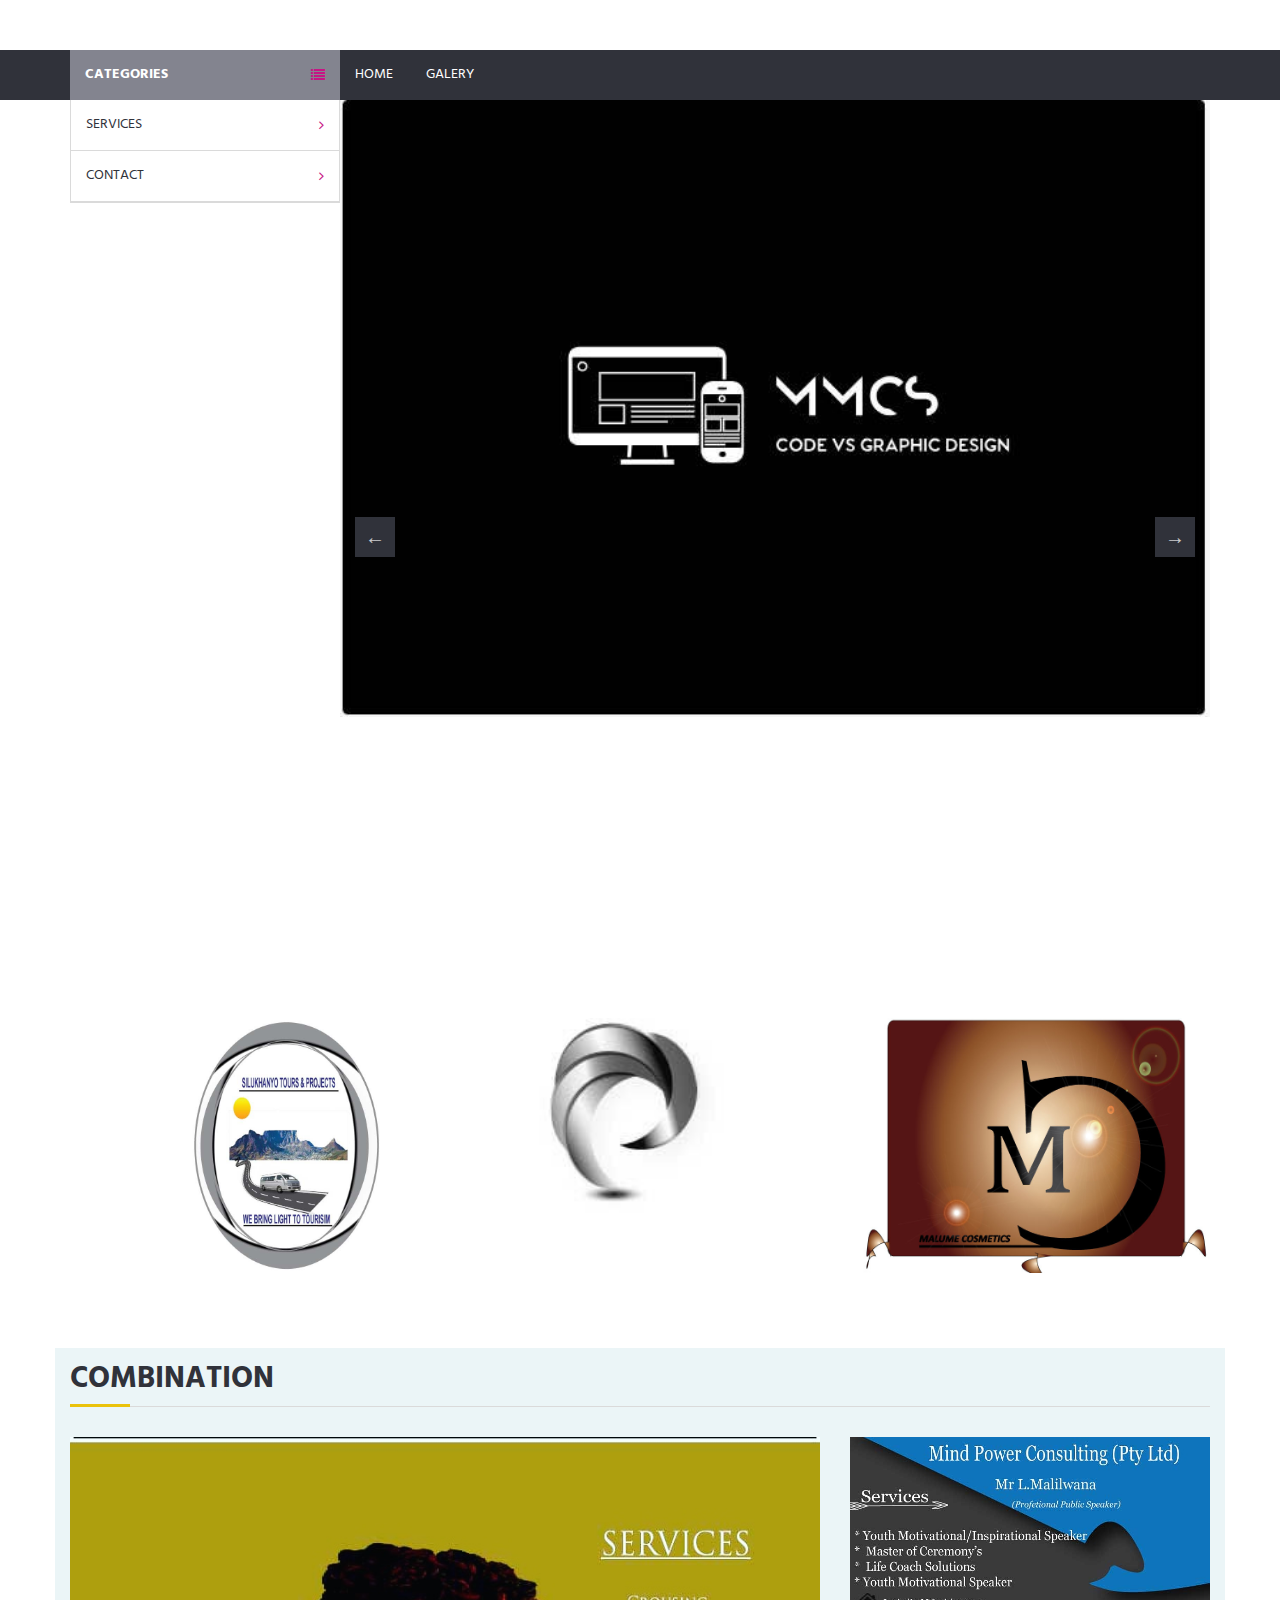
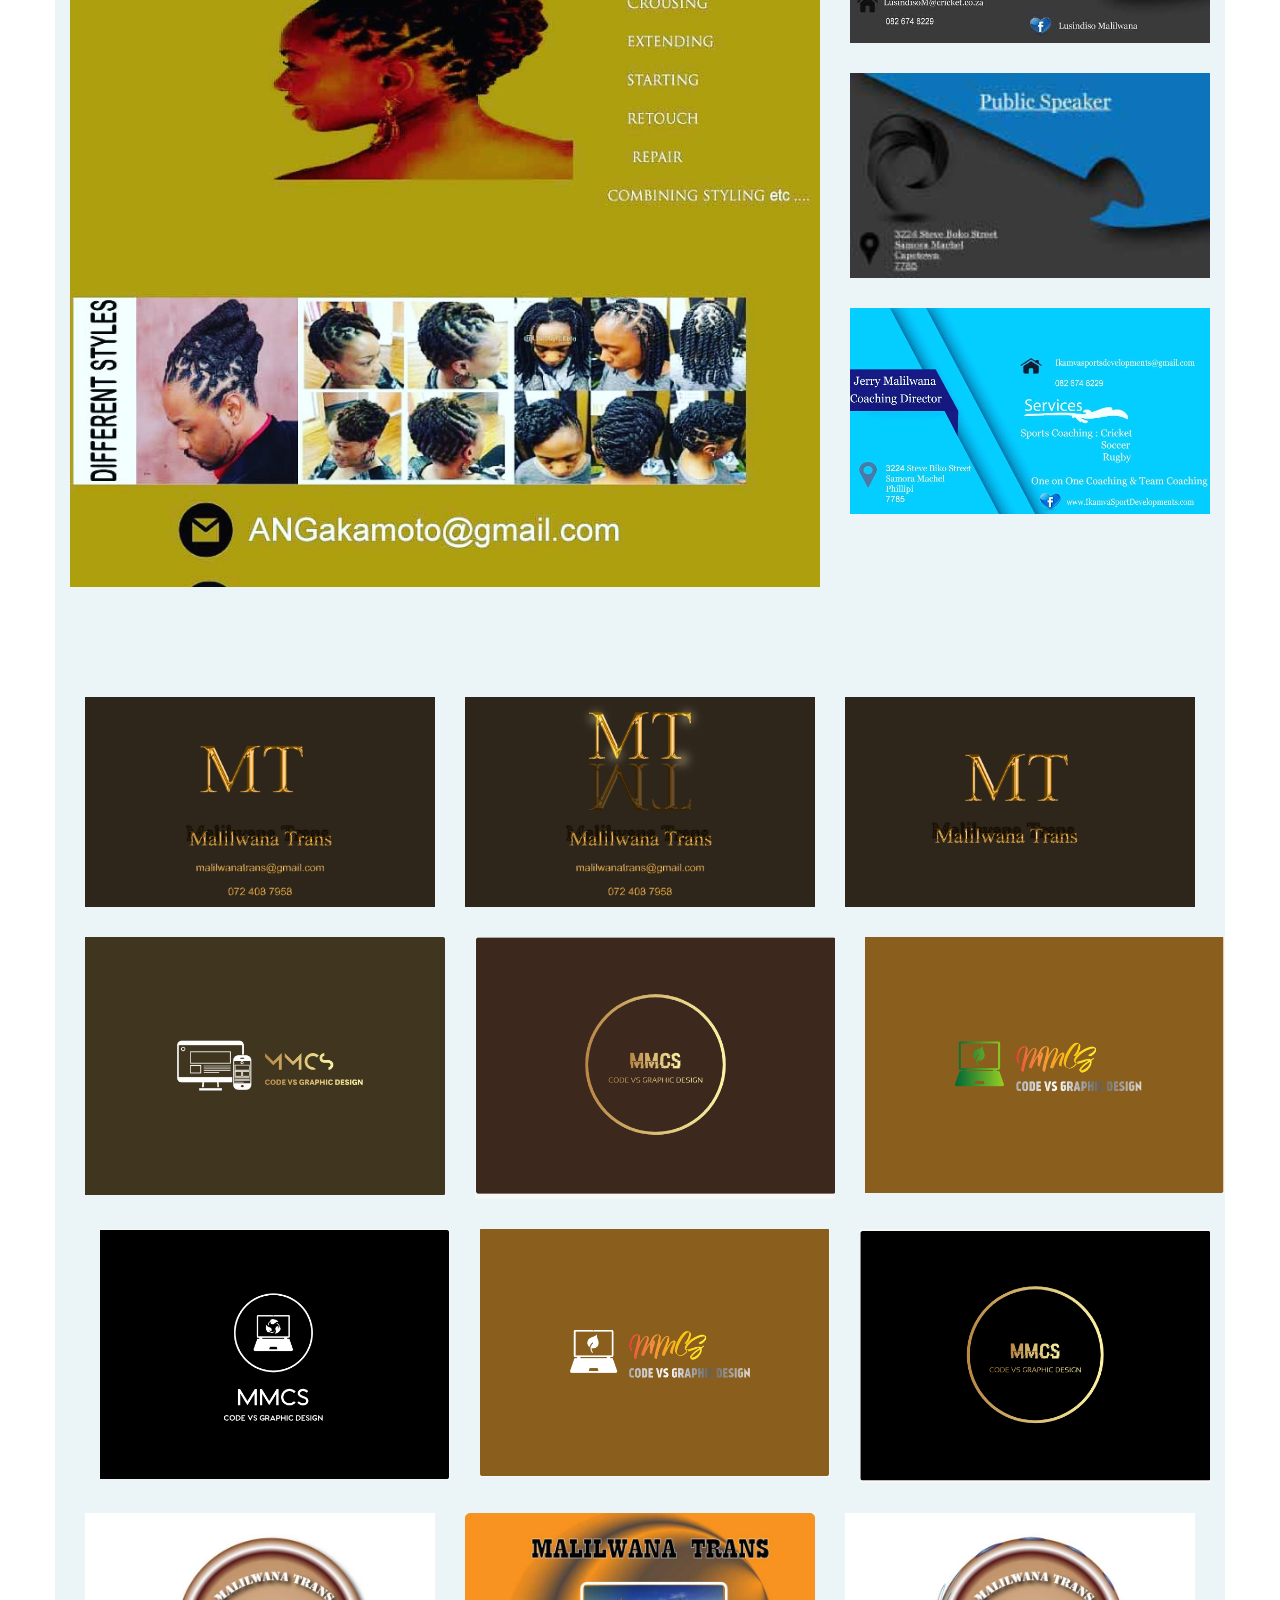
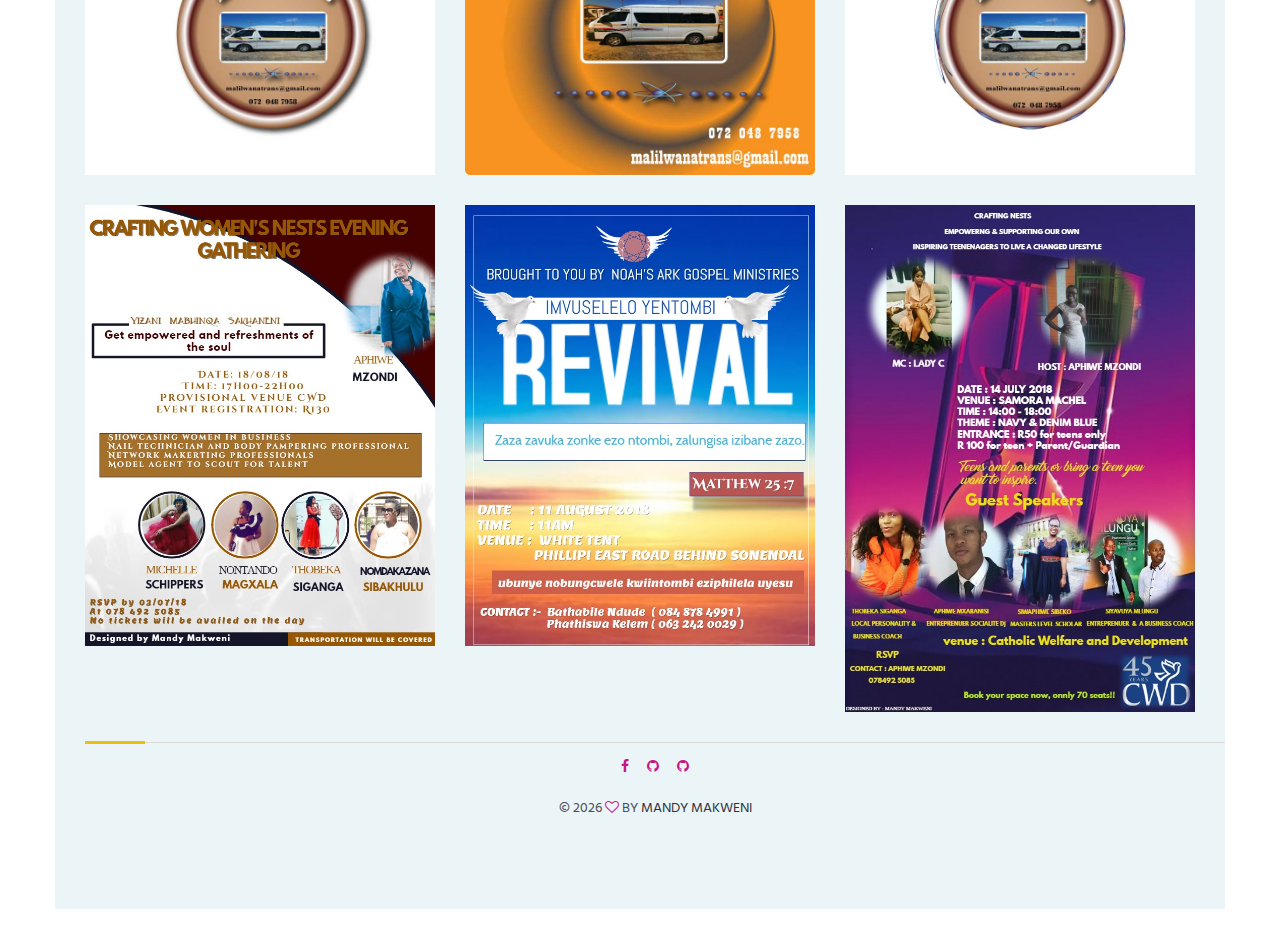
<file: index.html>
﻿<!DOCTYPE html>
<html lang="en">
    
<head>
    <meta charset="utf-8">
    <meta http-equiv="X-UA-Compatible" content="IE=edge">
    <meta name="viewport" content="width=device-width, initial-scale=1">
    <title>MMCS</title>

    <!-- Google font -->
    <link href="https://fonts.googleapis.com/css?family=Hind:400,700" rel="stylesheet">

    <!-- Bootstrap -->
    <link type="text/css" rel="stylesheet" href="css/bootstrap.min.css" />
    <!-- Slick -->
    <!-- <link type="text/css" rel="stylesheet" href="css/slick.css" /> -->
    <link type="text/css" rel="stylesheet" href="css/slick-theme.css" />

    <!-- nouislider -->
    <link type="text/css" rel="stylesheet" href="css/nouislider.min.css" />

    <!-- Font Awesome Icon -->
    <link rel="stylesheet" href="css/font-awesome.min.css">

    <!-- Custom stlylesheet -->
    <link type="text/css" rel="stylesheet" href="css/style.css" />

</head>

<body>
    <!-- header -->
    <div id="header">
        <div class="container">
            <div class="pull-left">
                <!-- Logo -->
                <div class="header-logo">
                    <a class="logo" href="#">
                        <!-- <img src="./img/logo.png" alt=""> -->
                    </a>
                </div>
                <!-- /Logo -->
                <!-- Mobile nav toggle-->
                <li class="nav-toggle">
                    <button class="nav-toggle-btn main-btn icon-btn">
                        <i class="fa fa-bars"></i>
                    </button>
                </li>
                <!-- / Mobile nav toggle -->
                </ul>
            </div>
        </div>
        <!-- header -->
    </div>
    <!-- container -->
    </header>
    <!-- /HEADER -->
    <!-- NAVIGATION -->
    <div id="navigation">
        <!-- container -->
        <div class="container">
            <div id="responsive-nav">
                <!-- category nav -->
                <div class="category-nav">
                    <span class="category-header">
                        CATEGORIES
                        <i class="fa fa-list"></i>
                    </span>
                    <ul class="category-list">
                        <li class="dropdown side-dropdown">
                            <a class="dropdown-toggle" data-toggle="dropdown" aria-expanded="true">
                                SERVICES
                                <i class="fa fa-angle-right"></i>
                            </a>
                            <div class="custom-menu">
                                <div class="row">
                                    <div class="col-md-4">
                                        <ul class="list-links">
                                            <li>
                                                <h3 class="list-links-title">Categories</h3>
                                            </li>
                                            <li>
                                                <a href="#">Websites</a>
                                            </li>
                                            <li>
                                                <a href="#">Logo Design</a>
                                            </li>
                                            <li>
                                                <a href="#">Business Cards</a>
                                            </li>
                                            <li>
                                                <a href="#">Posters</a>
                                            </li>
                                            <li>
                                                <a href="#">Flyer</a>
                                            </li>
                                            <li>
                                                <a href="#">Brouchers</a>
                                            </li>
                                            <li>
                                                <a href="#">Phone Password Recovery</a>
                                            </li>
                                            <li>
                                                <a href="#">Laptop Password Recovery</a>
                                            </li>
                                            <li>
                                                <a href="#">Sofware (Graphic Design Package)</a>
                                            </li>
                                            <li>
                                                <a href="#">Windows Software(7 & 8)</a>
                                            </li>
                                        </ul>
                                        <hr class="hidden-md hidden-lg">
                                    </div>
                                    <div class="col-md-4">
                                        <ul class="list-links">
                                            <li>
                                                <h3 class="list-links-title">Cost Price</h3>
                                            </li>
                                            <li>
                                                <a href="#"> R 210.00</a>
                                            </li>
                                            <li>
                                                <a href="#"> R 250.00</a>
                                            </li>
                                            <li>
                                                <a href="#"> R 80.00</a>
                                            </li>
                                            <li>
                                                <a href="#"> R 50.00</a>
                                            </li>
                                            <li>
                                                <a href="#"> R 50.00</a>
                                            </li>
                                            <li>
                                                <a href="#"> R 50.00</a>
                                            </li>
                                            <li>
                                                <a href="#"> R 150.00</a>
                                            </li>
                                            <li>
                                                <a href="#"> R 200.00</a>
                                            </li>
                                            <li>
                                                <a href="#"> R 150.00</a>
                                            </li>
                                            <li>
                                                <a href="#"> R 100.00</a>
                                            </li>
                                        </ul>
                                        <hr class="hidden-md hidden-lg">
                                    </div>
                                    <div class="col-md-4">
                                        <ul class="list-links">
                                            <li>
                                                <h3 class="list-links-title">Electronic bank details</h3>
                                            </li>
                                            <li>
                                                <a href="#">Acc name: Capitec</a>
                                            </li>
                                            <li>
                                                <a href="#">Acc N0: 1381158631</a>
                                            </li>
                                            <li>
                                                <a href="#">Branch code: 470010</a>
                                            </li>
                                        </ul>
                                    </div>
                                </div>
                                <br>
                                <br>

                                <div class="col-md-4">
                                    <ul class="list-links">
                                        <li>
                                            <h3 class="list-links-title">Address</h3>
                                        </li>
                                        <li>
                                            <a href="#">5283 Enoch Sontonga Street</a>
                                        </li>
                                        <li>
                                            <a href="#">Samora Machel</a>
                                        </li>
                                        <li>
                                            <a href="#">Phillipi</a>
                                        </li>
                                        <li>
                                            <a href="#">7785</a>
                                        </li>
                                    </ul>
                                    <div class="row hidden-sm hidden-xs">
                                        <div class="col-md-12">
                                        </div>
                                    </div>
                                </div>

                        </li>
                        <li class="dropdown side-dropdown">
                            <a class="dropdown-toggle" data-toggle="dropdown" aria-expanded="true">
                                CONTACT
                                <i class="fa fa-angle-right"></i>
                            </a>
                            <div class="custom-menu">
                                <div class="row">
                                    <div class="col-md-4">
                                        <ul class="list-links">
                                            <li>
                                                <h3 class="list-links-title">Email Address</h3>
                                            </li>

                                            <li>
                                                <a href="#"></a>mandy@puresurvey.co.za
                                                <br> (Emergency)
                                            </li>
                                            <br>
                                            <li>
                                                <a href="#"></a>mandymakweni1@gmail.com
                                                <br> (My Services)
                                            </li>
                                            <BR>
                                            <li>
                                                <a href="#"></a>0624324798
                                                <br> (WHATSAPP)
                                            </li>
                                        </ul>
                                        <hr>
                                        <ul class="list-links">
                                            <li>
                                                <h3 class="list-links-title">PROFILE</h3>
                                            </li>
                                            <li>
                                                <a href="https://mandymakweni.github.io/profile/">My Profile</a>
                                            </li>

                                        </ul>
                                        <hr>

                        <li class="dropdown side-dropdown">
                            <div class="custom-menu">
                                <div class="row">
                                    <div class="col-md-4">
                                        <ul class="list-links">
                                            <li>
                                                <hr>
                                                <ul class="list-links">
                                                    <li>
                                               <hr class="hidden-md hidden-lg">
                                               </div>

                                    <div class="col-md-4">
                                        <ul class="list-links">
                                        <li>
                                        <hr>
                                       <ul class="list-links">
                                      <li>
                                     <hr class="hidden-md hidden-lg">
                                    </div>

                                    <div class="col-md-4">
                                        <ul class="list-links">
                                        <li>
                                       <hr>
                                      <ul class="list-links">
                                         <li>
                                    </div>
                                </div>
                            </div>
                        </li>
                    </ul>
                </div>

                <!-- /category nav -->
                <!-- menu nav -->
                <div class="menu-nav">
                    <span class="menu-header">
                        Menu
                        <i class="fa fa-bars"></i>
                    </span>
                    <ul class="menu-list">
                        <li>
                         <a href="#">Home</a>
                        </li>
                        <li>
                            <a href="galery.html">Galery</a>
                        </li>

                        <div class="custom-menu">
                            <div class="row">
                                <div class="col-md-4">
                                    <ul class="list-links">
                                        <li>

                                            <hr class="hidden-md hidden-lg">
                                </div>
                                <div class="col-md-4">
                                    <ul class="list-links">
                                        <li>

                                            <hr class="hidden-md hidden-lg">
                                </div>
                                <div class="col-md-4">
                                    <ul class="list-links">
                                        <li>

                                </div>
                            </div>
                            <div class="row hidden-sm hidden-xs">
                                <div class="col-md-12">
                                    <hr>
                                    <a class="banner banner-1" href="#">
                                        <img src="./img/logo.jpg" alt="">
                                        <div class="banner-caption text-center">
                                            <h2 class="white-color">NEW COLLECTION</h2>
                                            <h3 class="white-color font-weak">HOT DEAL</h3>
                                        </div>
                                    </a>
                                </div>
                            </div>
                        </div>
                        </li>

                </div>
                <!-- menu nav -->
            </div>
        </div>
        <!-- /container -->
    </div>
    <!-- /NAVIGATION -->
                                                
    <!-- HOME -->
    <div id="home">
        <!-- container -->
        <div class="container">
            <!-- home wrap -->
            <div class="home-wrap">
                <!-- home slick -->
                <div id="home-slick">
                    <!-- banner -->
                    <div class="banner banner-1">
                        <img src="./img/mmcs.jpg" alt="">
                        <div class="banner-caption text-center">

                        </div>
                    </div>
                    <!-- /banner -->
                    <!-- banner -->
                    <div class="banner banner-1">
                        <img src="./img/4.jpg" alt="">
                        <div class="banner-caption">

                        </div>
                    </div>
                    <!-- /banner -->
                    <!-- banner -->
                    <div class="banner banner-1">
                        <img src="./img/1.jpg" alt="">
                        <div class="banner-caption">

                        </div>
                    </div>

                    <div class="banner banner-1">
                        <img src="./img/wedding.jpg" alt="">
                        <div class="banner-caption">

                        </div>
                    </div>
                 
                    <div class="banner banner-1">
                        <img src="./img/final2.jpg" alt="">
                        <div class="banner-caption">

                        </div>
                    </div>


                    <!-- /banner -->
                </div>
                <!-- /home slick -->
            </div>
            <!-- /home wrap -->
        </div>
        <!-- /container -->
    </div>
    <!-- /HOME -->
    <!-- section -->
    <div class="section">
        <!-- container -->
        <div class="container">
            <!-- row -->
            <div class="row">
                <!-- banner -->
                <div class="col-md-4 col-sm-6">
                    <a class="banner banner-1" href="#">
                        <img src="./img/13.png" alt="">
                        <div class="banner-caption text-center">
                        </div>
                    </a>
                </div>

                <div class="col-md-4 col-sm-6">
                    <a class="banner banner-1" href="#">
                        <img src="./img/10.jpg" alt="">
                        <div class="banner-caption text-center">
                        </div>
                    </a>
                </div>
                <!-- /banner -->
                <!-- banner -->
                <div class="col-md-4 col-md-offset-0 col-sm-6 col-sm-offset-3">
                    <a class="banner banner-1" href="#">
                        <img src="./img/2.jpg" alt="">
                        <div class="banner-caption text-center">
                        </div>
                    </a>
                </div>

            </div>
            <!-- /row -->
        </div>
        <!-- /container -->
    </div>
    <!-- /section -->
    <!-- row -->
    <div class="section">
        <!-- container -->
        <div class="container">
            <!-- row -->
            <div class="row">
                <!-- section title -->
                <div class="col-md-12">
                    <div class="section-title">
                        <h2 class="title">COMBINATION</h2>
                    </div>
                </div>
                <!-- section title -->
                <!-- section -->
                <div class="section section-grey">
                    <!-- container -->
                    <div class="container">
                        <!-- row -->
                        <div class="row">

                            <div class="col-md-8">
                                <div class="banner banner-1">
                                    <img src="./img/7.jpg" alt="">
                                    <div class="banner-caption text-center">

                                    </div>
                                </div>
                            </div>

                            <br>
                            <br>

                            <div class="col-md-4 col-sm-6">
                                <a class="banner banner-1" href="#">
                                    <img src="./img/5.jpg" alt="">
                                    <div class="banner-caption text-center">
                                    </div>
                                </a>
                            </div>

                            <div class="col-md-4 col-sm-6">
                                <a class="banner banner-1" href="#">
                                    <img src="./img/9.jpg" alt="">
                                    <div class="banner-caption text-center">
                                    </div>
                                </a>
                            </div>


                            <div class="col-md-4 col-sm-6">
                                <a class="banner banner-1" href="#">
                                    <img src="./img/6.jpg" alt="">
                                    <div class="banner-caption text-center">
                                    </div>
                                </a>
                            </div>
                        </div>
                        <div>
                            <br>
                            <br>
                            <br>
                            <br>

                            <div class="col-md-4 col-sm-6">
                                <a class="banner banner-1" href="#">
                                    <img src="./img/16.gif" alt="">
                                    <div class="banner-caption text-center">
                                    </div>
                                </a>
                            </div>

                            <div class="col-md-4 col-sm-6">
                                <a class="banner banner-1" href="#">
                                    <img src="./img/17.gif" alt="">
                                    <div class="banner-caption text-center">
                                    </div>
                                </a>
                            </div>

                            <div class="col-md-4 col-sm-6">
                                <a class="banner banner-1" href="#">
                                    <img src="./img/20.gif" alt="">
                                    <div class="banner-caption text-center">
                                    </div>
                                </a>
                            </div>
                        </div>
                        <div>

                            <br>
                            <br>
                            <br>
                            <br>
                            <br>
                            <br>
                            <br>

                            <!-- section -->
                            <div class="section section-grey">
                                <!-- container -->
                                <div class="container">
                                    <!-- row -->
                                    <div class="row">

                                        <div class="col-md-4 col-sm-6">
                                            <a class="banner banner-1" href="#">
                                                <img src="./img/MMCS1.jpg" alt="">
                                                <div class="banner-caption text-center">
                                                </div>
                                            </a>
                                        </div>

                                        <div class="col-md-4 col-sm-6">
                                            <a class="banner banner-1" href="#">
                                                <img src="./img/MMCS2.jpg" alt="">
                                                <div class="banner-caption text-center">
                                                </div>
                                            </a>
                                        </div>

                                        <div class="col-md-4 col-sm-6">
                                            <a class="banner banner-1" href="#">
                                                <img src="./img/MMCS5.jpg" alt="">
                                                <div class="banner-caption text-center">
                                                </div>
                                            </a>
                                        </div>
                                    </div>

                                    <!--row 1-->

                                    <div class="col-md-4 col-sm-6">
                                        <a class="banner banner-1" href="#">
                                            <img src="./img/MMCS3.png" alt="">
                                            <div class="banner-caption text-center">
                                            </div>
                                        </a>
                                    </div>

                                    <div class="col-md-4 col-sm-6">
                                        <a class="banner banner-1" href="#">
                                            <img src="./img/MMCS4.jpg" alt="">
                                            <div class="banner-caption text-center">
                                            </div>
                                        </a>
                                    </div>

                                    <div class="col-md-4 col-sm-6">
                                        <a class="banner banner-1" href="#">
                                            <img src="./img/MMCS6.jpg" alt="">
                                            <div class="banner-caption text-center">
                                            </div>
                                        </a>
                                    </div>
                                </div>

                                <!--row2-->

                                <div class="col-md-4 col-sm-6">
                                    <a class="banner banner-1" href="#">
                                        <img src="./img/18.jpg" alt="">
                                        <div class="banner-caption text-center">
                                        </div>
                                    </a>
                                </div>

                                <div class="col-md-4 col-sm-6">
                                    <a class="banner banner-1" href="#">
                                        <img src="./img/19.jpg" alt="">
                                        <div class="banner-caption text-center">
                                        </div>
                                    </a>
                                </div>

                                <div class="col-md-4 col-sm-6">
                                    <a class="banner banner-1" href="#">
                                        <img src="./img/15.jpg" alt="">
                                        <div class="banner-caption text-center">
                                        </div>
                                    </a>
                                </div>

                                <!--row3-->

                                <div class="col-md-4 col-sm-6">
                                    <a class="banner banner-1" href="#">
                                        <img src="./img/church1.jpg" alt="">
                                        <div class="banner-caption text-center">
                                        </div>
                                    </a>
                                </div>

                                <div class="col-md-4 col-sm-6">
                                    <a class="banner banner-1" href="#">
                                        <img src="./img/church4.jpg" alt="">
                                        <div class="banner-caption text-center">
                                        </div>
                                    </a>
                                </div>

                                <div class="col-md-4 col-sm-6">
                                    <a class="banner banner-1" href="#">
                                        <img src="./img/church3.jpg" alt="">
                                        <div class="banner-caption text-center">
                                        </div>
                                    </a>
                                </div>
                                <!--<div class="col-md-4 col-sm-6">
                                    <a class="banner banner-1" href="#">
                                        <img src="./img/sample1.jpg" alt="">
                                        <div class="banner-caption text-center">
                                        </div>
                                    </a>
                                </div>-->

                                <!--<div class="col-md-4 col-sm-6">
                                    <a class="banner banner-1" href="#">
                                        <img src="./img/sample2.jpg" alt="" style="height: 509px;">
                                        <div class="banner-caption text-center">
                                        </div>
                                    </a>
                                </div>-->
                               
                                <!--row4-->

                                <!--<div class="col-md-4 col-sm-6">
                                    <a class="banner banner-1" href="#">
                                        <img src="./img/sample3.jpg" alt="">
                                        <div class="banner-caption text-center">
                                        </div>
                                    </a>
                                </div>-->
                                                                                                 
                                <!-- section -->
                                <div class="section">
                                    <!-- container -->
                                    <div class="container">
                                        <!-- row -->
                                        <div class="row">
                                            <!-- section title -->
                                            <div class="col-md-12">
                                                <div class="section-title">
                                                </div>
                                            </div>
                                        </div>

                                        <!-- row -->
                                        <div class="row">
                                            <div class="col-md-8 col-md-offset-2 text-center">

                                                <ul class="footer-social">
                                                    <li>
                                                        <a href="https://www.facebook.com/mandy.makweni">
                                                            <i class="fa fa-facebook"></i>
                                                        </a>
                                                    </li>

                                                    <li>
                                                        <a href="https://github.com/mandymshy/">
                                                            <i class="fa fa-github"></i>
                                                        </a>
                                                    </li>
                                                    <li>
                                                        <a href="https://github.com/MandyMakweni/">
                                                            <i class="fa fa-github"></i>
                                                        </a>
                                                    </li>
                                                </ul>

                                                <!-- footer copyright -->
                                                <div class="footer-copyright">
                                                    &copy;

                                                    <script>
                                                        document.write(new Date().getFullYear());
                                                    </script>
                                                    <i class="fa fa-heart-o" aria-hidden="true"></i> by
                                                    <a href="https://colorlib.com" target="_blank">MANDY MAKWENI</a>

                                                </div>
                                            </div>
                                        </div>
                                    </div>
                                    <!-- /row -->
                                </div>
                                <!-- /container -->
                                </footer>
                                <!-- /FOOTER -->
                                <!-- jQuery Plugins -->
                                <script src="js/jquery.min.js"></script>
                                <script src="js/bootstrap.min.js"></script>
                                <script src="js/slick.min.js"></script>
                                <script src="js/nouislider.min.js"></script>
                                <script src="js/jquery.zoom.min.js"></script>
                                <script src="js/main.js"></script>

</body>

</html>
</file>
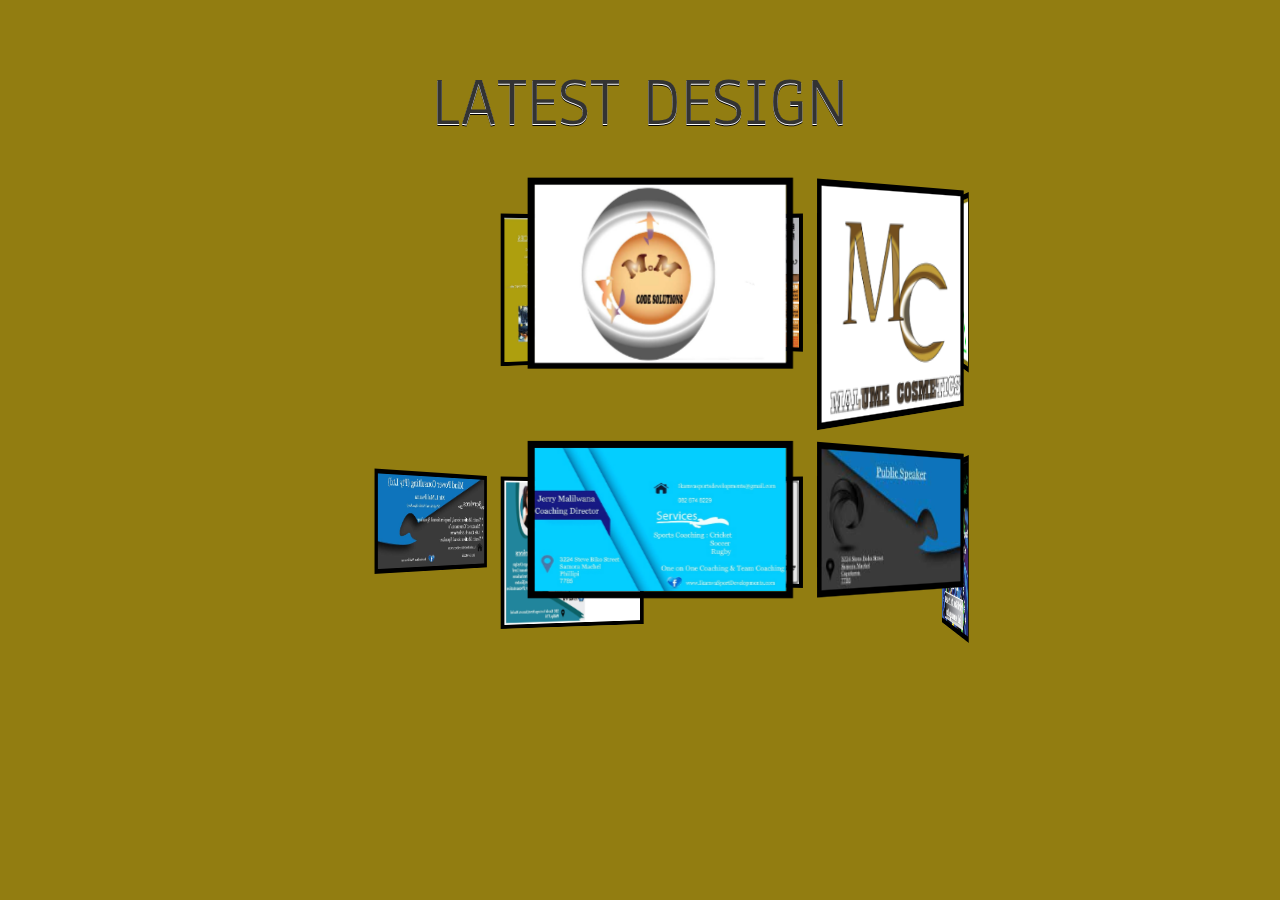
<file: galery.html>
﻿<!DOCTYPE html>
<html lang="en">

<head>
  <meta charset="utf-8">
  <meta name="viewport" content="width=device-width, initial-scale=1">
  <link href="http://maxcdn.bootstrapcdn.com/bootstrap/3.3.0/css/bootstrap.min.css" rel="stylesheet">
  <link href="//maxcdn.bootstrapcdn.com/bootstrap/3.3.0/css/bootstrap.min.css" rel="stylesheet" id="bootstrap-css">
  <script src="//maxcdn.bootstrapcdn.com/bootstrap/3.3.0/js/bootstrap.min.js"></script>
  <script src="//code.jquery.com/jquery-1.11.1.min.js"></script>
  <style type="text/css">
    @import url(http://fonts.googleapis.com/css?family=Anaheim);

    * {
      margin: 0;
      padding: 0;
      outline: none;
      border: none;
      box-sizing: border-box;
    }

    *:before,
    *:after {
      box-sizing: border-box;
    }

    html,
    body {
      min-height: 100%;
    }

    body {
      background-color: #927d11;
    }

    h1 {
      display: table;
      margin: 5% auto 0;
      text-transform: uppercase;
      font-family: 'Anaheim', sans-serif;
      font-size: 5em;
      font-weight: 400;
      text-shadow: 0 1px white, 0 2px black;
    }

    .container {
      margin: 4% auto;
      width: 210px;
      height: 140px;
      position: relative;
      perspective: 1000px;
    }

    #carousel {
      width: 100%;
      height: 100%;
      position: absolute;
      transform-style: preserve-3d;
      animation: rotation 20s infinite linear;
    }

    #carousel:hover {
      animation-play-state: paused;
    }

    #carousel figure {
      display: block;
      position: absolute;
      width: 90%;
      height: 50%px;
      left: 10px;
      top: 10px;
      overflow: hidden;
      border: solid 5px black;
    }

    #carousel figure:nth-child(1) {
      transform: rotateY(0deg) translateZ(288px);
    }

    #carousel figure:nth-child(2) {
      transform: rotateY(40deg) translateZ(288px);
    }

    #carousel figure:nth-child(3) {
      transform: rotateY(80deg) translateZ(288px);
    }

    #carousel figure:nth-child(4) {
      transform: rotateY(120deg) translateZ(288px);
    }

    #carousel figure:nth-child(5) {
      transform: rotateY(160deg) translateZ(288px);
    }

    #carousel figure:nth-child(6) {
      transform: rotateY(200deg) translateZ(288px);
    }

    #carousel figure:nth-child(7) {
      transform: rotateY(240deg) translateZ(288px);
    }

    #carousel figure:nth-child(8) {
      transform: rotateY(280deg) translateZ(288px);
    }

    #carousel figure:nth-child(9) {
      transform: rotateY(320deg) translateZ(288px);
    }

    #carousel figure:nth-child(10) {
      transform: rotateY(320deg) translateZ(288px);
    }

    #carousel figure:nth-child(11) {
      transform: rotateY(320deg) translateZ(288px);
    }

    #carousel figure:nth-child(12) {
      transform: rotateY(320deg) translateZ(288px);
    }

    #carousel figure:nth-child(13) {
      transform: rotateY(320deg) translateZ(288px);
    }

    #carousel figure:nth-child(14) {
      transform: rotateY(320deg) translateZ(288px);
    }


    img {
      -webkit-filter: whitescale(1);
      cursor: pointer;
      transition: all .5s ease;
    }


    @keyframes rotation {
      from {
        transform: rotateY(0deg);
      }
      to {
        transform: rotateY(360deg);
      }
    }
  </style>
  <script src="http://code.jquery.com/jquery-1.11.1.min.js"></script>
  <script src="http://maxcdn.bootstrapcdn.com/bootstrap/3.3.0/js/bootstrap.min.js"></script>
</head>

<body>
  <h1>LATEST DESIGN</h1>
  <div class="container">
    <div id="carousel">
      <figure>
        <img src="img/logo.jpg" alt="" width="100%" height="100%">
      </figure>

   
      <figure>
        <img src="img/1.jpg" alt="" width="100%" height="100%">
      </figure>

      <figure>
        <img src="img/12.png" alt="" width="100%" height="100%">
      </figure>

      <figure>
        <img src="img/2.jpg" alt="" width="100%" height="100%">
      </figure>

      <figure>
        <img src="img/3.jpg" alt="" width="100%" height="100%">
      </figure>

      <figure>
        <img src="img/7.jpg" alt="" width="100%" height="100%">
      </figure>


    </div>
  </div>

 
  <!--<h1>LATEST DESIGN</h1>-->
  <br>

  <div class="container">
    <div id="carousel">
      <figure>
        <img src="img/6.jpg" alt="" width="100%" height="100%">
      </figure>

      <figure>
        <img src="img/9.jpg" alt="" width="100%" height="100%">
      </figure>

      <figure>
        <img src="img/11.jpg" alt="" width="100%" height="100%">
      </figure>

      <figure>
        <img src="img/10.jpg" alt="" width="100%" height="100%">
      </figure>

      <figure>
        <img src="img/14.jpg" alt="" width="100%" height="100%">
      </figure>

      <figure>
        <img src="img/4.jpg" alt="" width="100%" height="100%">
      </figure>

      <figure>
        <img src="img/5.jpg" alt="" width="100%" height="100%">
      </figure>
    </div>
  </div>
  
  <script type="text/javascript">
  </script>
</body>

</html>
</file>
<file: css/style.css>
body {
  font-family: 'Hind', sans-serif;
  color: #4A4E5A;
  overflow-x: hidden;
}

h1, h2, h3, h4, h5, h6 {
  color: #30323A;
  margin: 0 0 10px;
  font-weight: 700;
}

a {
  color: #30323A;
  -webkit-transition: 0.3s color;
  transition: 0.3s color;
}

a:hover, a:focus {
  /* color: #F8694A; */
  text-decoration: none;
  outline: none;
}



.fa {
    display: inline-block;
    font: normal normal normal 14px/1 FontAwesome;
    font-size: inherit;
    text-rendering: auto;
    -webkit-font-smoothing: antialiased;
    color: mediumvioletred;
    -moz-osx-font-smoothing: grayscale;
}

.primary-color {
  color: #F8694A;
}

.white-color {
  color: #FFF;
}

.font-weak {
  font-weight: 400;
}

strong {
  color: #30323A;
}

ul, ol {
  margin: 0;
  padding: 0;
  list-style: none
}

hr {
  margin-top: 15px;
  margin-bottom: 15px;
  border-color: #DADADA;
}

/*----------------------------*\
	Buttons
\*----------------------------*/

.main-btn, .primary-btn {
  display: inline-block;
  padding: 10px 15px;
  text-transform: uppercase;
  font-weight: 700;
  border: none;
  -webkit-transition: 0.3s all;
  transition: 0.3s all;
}

.icon-btn.main-btn, .icon-btn.primary-btn {
  width: 40px;
  height: 40px;
  line-height: 40px;
  text-align: center;
  padding: 0px;
  border: none;
}

.main-btn {
  color: #30323A;
  background-color: #FFF;
  -webkit-box-shadow: 0px 0px 0px 1px #DADADA inset, 0px 0px 0px 6px transparent;
  box-shadow: 0px 0px 0px 1px #DADADA inset, 0px 0px 0px 6px transparent;
}

.main-btn:hover, .main-btn:focus {
  color: #F8694A;
  -webkit-box-shadow: 0px 0px 0px 1px #F8694A inset, 0px 0px 0px 0px #F8694A;
  box-shadow: 0px 0px 0px 1px #F8694A inset, 0px 0px 0px 0px #F8694A;
}

.primary-btn {
  color: #FFF;
  background-color: #F8694A;
}

.primary-btn:hover, .primary-btn:focus {
  color: #FFF;
  background-color: #30323A;
}

/*----------------------------*\
	Inputs
\*----------------------------*/

.input {
  width: 100%;
  height: 40px;
  padding: 0px 15px;
  border: none;
  background-color: transparent;
  -webkit-box-shadow: 0px 0px 0px 1px #DADADA inset, 0px 0px 0px 5px transparent;
  box-shadow: 0px 0px 0px 1px #DADADA inset, 0px 0px 0px 5px transparent;
  -webkit-transition: 0.3s all;
  transition: 0.3s all;
}

.input:focus {
  -webkit-box-shadow: 0px 0px 0px 1px #F8694A inset, 0px 0px 0px 0px #F8694A;
  box-shadow: 0px 0px 0px 1px #F8694A inset, 0px 0px 0px 0px #F8694A;
}

textarea.input {
  padding: 15px;
}

.input-checkbox .caption {
  max-height: 0;
  overflow: hidden;
  -webkit-transition: 0.3s max-height;
  transition: 0.3s max-height;
}

.input-checkbox>label {
  color: #30323A;
}

.input-checkbox input[type="checkbox"]:checked+label+.caption, .input-checkbox input[type="radio"]:checked+label+.caption {
  max-height: 800px;
}

/*----------------------------*\
	Lists
\*----------------------------*/

.list-links .list-links-title {
  text-transform: uppercase;
  margin-bottom: 10px;
  font-size: 16px;
}

.list-links li>a {
  position: relative;
  display: inline-block;
  text-transform: uppercase;
  padding: 2px 0px;
  -webkit-transition: 0.3s all;
  transition: 0.3s all;
}

.list-links li>a:before {
  content: "\f105";
  position: absolute;
  left: 0px;
  font-family: FontAwesome;
  -webkit-transform: translateX(-10px);
  -ms-transform: translateX(-10px);
  transform: translateX(-10px);
  opacity: 0;
  visibility: hidden;
  -webkit-transition: 0.3s all;
  transition: 0.3s all;
}

.list-links li>a:hover, .list-links li>a:focus, .list-links li.active>a {
  color: #F8694A;
  -webkit-transform: translateX(10px);
  -ms-transform: translateX(10px);
  transform: translateX(10px);
}

.list-links li>a:hover:before, .list-links li>a:focus:before, .list-links li.active>a:before {
  opacity: 1;
  visibility: visible;
}

/*----------------------------*\
	Sections
\*----------------------------*/

.section {
  padding-top: 30px;
  padding-bottom: 30px;
}

.section-grey {
  background: #ebf5f7;
}

.section-title {
  position: relative;
  margin-bottom: 15px;
  margin-top: 15px;
  border-bottom: 1px solid #DADADA;
}

.section-title .title {
  display: inline-block;
  text-transform: uppercase;
}

.section-title:after {
  content: "";
  position: absolute;
  left: 0;
  bottom: -1.5px;
  height: 3px;
  width: 60px;
  background-color: #eac20c;
}

/*----------------------------*\
	Breadcrumb
\*----------------------------*/

#breadcrumb {
  -webkit-box-shadow: 0px 6px 6px -6px rgba(0, 0, 0, 0.175);
  box-shadow: 0px 6px 6px -6px rgba(0, 0, 0, 0.175);
}

.breadcrumb {
  background-color: transparent;
  border: none;
  border-radius: 0px;
  padding: 15px 0px;
  margin: 0;
}

.breadcrumb>.active {
  color: #F8694A;
}

.breadcrumb>li+li:before {
  color: #DADADA;
}

/*=========================================================
	02 -> HEADER
===========================================================*/

#header {
  padding-top: 15px;
  padding-bottom: 15px;
}

/*----------------------------*\
	Top header
\*----------------------------*/

#top-header {
  padding-top: 5px;
  padding-bottom: 5px;
  border-bottom: 1px solid #DADADA;
}

.header-top-links>li {
  display: inline-block;
}

.header-top-links>li+li {
  margin-left: 15px;
}

.header-top-links>li>a {
  cursor: pointer;
  text-transform: uppercase;
}

/*----------------------------*\
	logo
\*----------------------------*/

.header-logo {
  display: inline-block;
  margin-right: 15px;
}

/*----------------------------*\
	Search header
\*----------------------------*/

.header-search {
  display: inline-block;
  padding: 15px 0px;
  max-width: 400px;
}

.header-search>form {
  position: relative;
}

.header-search>form .search-input {
  padding-left: 150px;
  padding-right: 45px;
}

.header-search>form .search-categories {
  position: absolute;
  left: 0px;
  top: 0px;
  width: 135px;
}

.header-search>form .search-btn {
  position: absolute;
  top: 0px;
  right: 0px;
  width: 40px;
  height: 40px;
  background-color: transparent;
  border: none;
}

/*----------------------------*\
	Account header
\*----------------------------*/

.header-btns>li {
  display: inline-block;
  vertical-align: top;
  padding: 15px 0px;
}

.header-btns>li+li {
  margin-left: 15px;
}

.header-btns>li .header-btns-icon {
  position: relative;
  float: left;
  margin-right: 15px;
  width: 40px;
  height: 40px;
  line-height: 40px;
  text-align: center;
  color: #30323A;
  background-color: #FFF;
  border: 1px solid #DADADA;
}

.header-btns .dropdown-toggle {
  display: block;
  cursor: pointer;
}

.header-account.dropdown .custom-menu>li>a>i {
  margin-right: 15px;
  color: #F8694A;
}

/*----------------------------*\
	Cart header
\*----------------------------*/

.header-cart .header-btns-icon .qty {
  position: absolute;
  right: -9px;
  top: -9px;
  width: 18px;
  height: 18px;
  line-height: 18px;
  text-align: center;
  font-size: 10px;
  background: #F8694A;
  color: #FFF;
  border-radius: 50%;
}

.header-cart.dropdown .custom-menu {
  width: 300px;
}

#shopping-cart .shopping-cart-list {
  max-height: 260px;
  margin-bottom: 15px;
  overflow-y: scroll;
}

#shopping-cart .shopping-cart-list .product.product-widget:first-child {
  margin-top: 0px;
}

#shopping-cart .shopping-cart-list .product.product-widget:last-child {
  margin-bottom: 0px;
}

#shopping-cart .shopping-cart-btns>button {
  width: calc(50% - 2px);
}

/*=========================================================
	03 -> NAVIGATION
===========================================================*/

#navigation {
  background-color: #30323A;
}

#navigation .container {
  position: relative;
}

/*----------------------------*\
	Category nav
\*----------------------------*/

.category-nav {
  float: left;
  width: 270px;
}

.category-nav .category-header {
  padding: 15px;
  display: block;
  text-transform: uppercase;
  background: rgba(214, 214, 228, 0.5);
  color: #FFF;
  font-weight: 700;
}

.category-nav .category-header>i {
  float: right;
  line-height: 20px;
}

.category-nav .category-list {
  position: absolute;
  width: 270px;
  background-color: #FFF;
  border-left: 1px solid #DADADA;
  border-right: 1px solid #DADADA;
  border-bottom: 1px solid #DADADA;
  z-index: 50;
  -webkit-transition: 0.3s all;
  transition: 0.3s all;
}

.category-nav.show-on-click .category-list {
  opacity: 0;
  visibility: hidden;
  -webkit-transform: translate(0px, 15px);
  -ms-transform: translate(0px, 15px);
  transform: translate(0px, 15px);
}

.category-nav.show-on-click .category-list.open {
  opacity: 1;
  visibility: visible;
  -webkit-transform: translate(0px, 0px);
  -ms-transform: translate(0px, 0px);
  transform: translate(0px, 0px);
}

.category-nav .category-list>li+li {
  border-top: 1px solid #DADADA;
}

.category-nav .category-list>li.dropdown>.dropdown-toggle>i {
  float: right;
  line-height: 20px;
}

.category-nav .category-list>li>a {
  display: block;
  padding: 15px;
  text-transform: uppercase;
}

.category-nav .category-list>li>a:hover, .category-nav .category-list>li>a:focus, .category-nav .category-list>li.dropdown.open>a {
  /* color: #F8694A; */
}

/*----------------------------*\
	Menu nav
\*----------------------------*/

.menu-nav .menu-header {
  display: none;
  padding: 15px;
  text-transform: uppercase;
  background: #30323A;
  color: #FFF;
  font-weight: 700;
}

.menu-nav .menu-header>i {
  float: right;
  line-height: 20px;
}

.menu-nav .menu-list>li {
  display: inline-block;
}

.menu-nav .menu-list>li>a {
  display: block;
  padding: 15px;
  color: #FFF;
  text-transform: uppercase;
}

.menu-nav .menu-list>li>a:hover, .menu-nav .menu-list>li>a:focus, .menu-nav .menu-list>li.dropdown.open>a {
  color: #F8694A;
}

/*----------------------------*\
	Dropdowns
\*----------------------------*/

.custom-menu {
  position: absolute;
  padding: 15px;
  background: #FFF;
  -webkit-box-shadow: 0px 6px 12px rgba(0, 0, 0, 0.175);
  box-shadow: 0px 6px 12px rgba(0, 0, 0, 0.175);
  z-index: 100;
  top: 100%;
  min-width: 200px;
  opacity: 0;
  visibility: hidden;
  -webkit-transition: 0.3s all;
  transition: 0.3s all;
}

.dropdown.open>.custom-menu {
  opacity: 1;
  visibility: visible;
}

/*-- Default Dropdown --*/

.dropdown.default-dropdown>.custom-menu {
  border-top: 2px solid #F8694A;
  left: 50%;
  -webkit-transform: translateX(-50%) translateY(15px);
  -ms-transform: translateX(-50%) translateY(15px);
  transform: translateX(-50%) translateY(15px);
}

.dropdown.default-dropdown.open>.custom-menu {
  -webkit-transform: translateX(-50%) translateY(0px);
  -ms-transform: translateX(-50%) translateY(0px);
  transform: translateX(-50%) translateY(0px);
}

.dropdown.default-dropdown>.custom-menu>li>a {
  display: block;
  padding: 10px 0px;
  text-transform: uppercase;
}

/*-- Mega Dropdown --*/

.dropdown.mega-dropdown.full-width {
  position: static !important;
}

.dropdown.mega-dropdown>.custom-menu {
  border-top: 2px solid #F8694A;
  left: 0;
  -webkit-transform: translate(0px, 15px);
  -ms-transform: translate(0px, 15px);
  transform: translate(0px, 15px);
  width: auto;
  min-width: 750px;
  max-width: 100%;
}

.dropdown.mega-dropdown.full-width>.custom-menu {
  width: 100%;
}

.dropdown.mega-dropdown.open>.custom-menu {
  -webkit-transform: translate(0px, 0px);
  -ms-transform: translate(0px, 0px);
  transform: translate(0px, 0px);
}

/*-- Side Dropdown --*/

.dropdown.side-dropdown>.custom-menu {
  /* border-left: 2px solid #F8694A; */
  left: 100%;
  top: 0;
  width: 750px;
  -webkit-transform: translate(15px, 0px);
  -ms-transform: translate(15px, 0px);
  transform: translate(15px, 0px);
}

.dropdown.side-dropdown.open>.custom-menu {
  -webkit-transform: translate(0px, 0px);
  -ms-transform: translate(0px, 0px);
  transform: translate(0px, 0px);
}

/*----------------------------*\
	Mobile nav
\*----------------------------*/

#header .nav-toggle {
  display: none;
}

@media only screen and (max-width: 991px) {
  #header .nav-toggle {
    display: inline-block;
  }
  header .pull-left, header .pull-right {
    float: none !important;
  }
  header .pull-right {
    margin-top: 10px;
  }
  #responsive-nav {
    position: fixed;
    left: 0;
    top: 0;
    bottom: 0;
    max-width: 270px;
    width: 0%;
    overflow: hidden;
    background-color: #FFF;
    -webkit-transform: translateX(-100%);
    -ms-transform: translateX(-100%);
    transform: translateX(-100%);
    -webkit-transition: 0.5s all;
    transition: 0.5s all;
    z-index: 990;
  }
  #responsive-nav.open {
    width: 100%;
    -webkit-transform: translateX(0%);
    -ms-transform: translateX(0%);
    transform: translateX(0%);
  }
  #responsive-nav .dropdown .custom-menu {
    display: none;
    position: static;
    width: 100%;
    -webkit-box-shadow: none;
    box-shadow: none;
    border-top: none;
    border-left: 2px solid #F8694A;
  }
  #responsive-nav .dropdown.open .custom-menu {
    display: block;
    min-width: auto;
    -webkit-transform: translate(0px, 0px);
    -ms-transform: translate(0px, 0px);
    transform: translate(0px, 0px);
  }
  .category-nav .category-list, .menu-nav .menu-list {
    display: none;
    overflow-y: scroll;
    overflow-x: hidden;
    max-height: calc(100vh - 100px);
  }
  .category-nav .category-list.open, .menu-nav .menu-list.open {
    display: block;
  }
  .menu-nav .menu-header, .category-nav .category-header {
    cursor: pointer;
  }
  .category-nav {
    float: none;
    width: 100%;
  }
  .category-nav .category-list {
    position: static;
  }
  .menu-nav .menu-header {
    display: block;
  }
  .menu-nav .menu-list {
    float: none;
    border-left: 1px solid #DADADA;
    border-right: 1px solid #DADADA;
    border-bottom: 1px solid #DADADA;
  }
  .menu-nav .menu-list>li {
    display: block;
  }
  .menu-nav .menu-list>li+li {
    border-top: 1px solid #DADADA;
  }
  .menu-nav .menu-list>li>a {
    color: #30323A;
  }
  #navigation.shadow:after {
    content: "";
    position: fixed;
    left: 0;
    right: 0;
    top: 0;
    bottom: 0;
    background-color: rgba(0, 0, 0, 0.7);
    z-index: 99;
  }
}

/*=========================================================
	04 -> BANNERS
===========================================================*/

.banner {
  display: block;
  position: relative;
  margin-top: 15px;
  margin-bottom: 15px;
}

.banner>img {
  width: 100%;
}

.banner.banner-1 .banner-caption {
  position: absolute;
  top: 50%;
  left: 50%;
  -webkit-transform: translate(-50%, -50%);
  -ms-transform: translate(-50%, -50%);
  transform: translate(-50%, -50%);
}

.banner.banner-2 .banner-caption {
  position: absolute;
  left: 10%;
  right: 10%;
  bottom: 10%;
}

.banner h1 {
  font-size: 46px;
  text-transform: uppercase;
}

/*=========================================================
	05 -> HOME SLIDER
===========================================================*/

#home .home-wrap {
  margin-left: 270px;
}

#home-slick .banner {
  margin: 0px;
}

/*=========================================================
	06 -> PRODUCT
===========================================================*/

.product .product-old-price {
  color: #F8694A;
  font-size: 70%;
}

.product .product-rating {
  display: inline-block;
}

.product .product-rating>i {
  color: #FFB656;
}

.product .product-rating>i.empty {
  color: #DADADA;
}

.product .product-label>span {
  position: relative;
  display: inline-block;
  padding: 5px 15px;
  font-weight: 700;
  color: #FFF;
  background-color: #30323A;
  z-index: 22;
}

.product .product-label>span.sale {
  background-color: #F8694A;
}

.product .product-countdown {
  z-index: 22;
}

.product .product-countdown>li {
  display: inline-block;
  margin-right: -4px;
}

.product .product-countdown>li+li:before {
  content: ":";
  color: #FFF;
  background: #30323A;
  padding: 2px;
}

.product .product-countdown>li>span {
  display: inline-block;
  color: #FFF;
  font-weight: 700;
  padding: 10px;
  background: #F8694A;
}

/*----------------------------*\
	Single product
\*----------------------------*/

.product.product-single {
  margin-top: 15px;
  margin-bottom: 15px;
  -webkit-transition: 0.3s all;
  transition: 0.3s all;
}

.product.product-single:hover {
  -webkit-box-shadow: 0px 6px 10px -6px rgba(0, 0, 0, 0.175);
  box-shadow: 0px 6px 10px -6px rgba(0, 0, 0, 0.175);
  -webkit-transform: translateY(-4px);
  -ms-transform: translateY(-4px);
  transform: translateY(-4px);
}

.product.product-single .product-thumb {
  position: relative;
  margin-bottom: 15px;
}

.product.product-single .product-thumb>img {
  width: 100%;
}

.product.product-single .product-thumb:after {
  content: "";
  position: absolute;
  top: 0;
  left: 0;
  right: 0;
  bottom: 0;
  background-color: #FFF;
  opacity: 0;
  visibility: hidden;
  z-index: 0;
  -webkit-transition: 0.3s all;
  transition: 0.3s all;
}

.product.product-single:hover .product-thumb:after {
  opacity: 0.7;
  visibility: visible;
}

.product.product-single .quick-view {
  position: absolute;
  top: 50%;
  left: 50%;
  -webkit-transform: translate(-50%, -50%);
  -ms-transform: translate(-50%, -50%);
  transform: translate(-50%, -50%);
  opacity: 0;
  visibility: hidden;
  z-index: 20;
}

.product.product-single:hover .quick-view {
  opacity: 1;
  visibility: visible;
}

.product.product-single .product-label {
  position: absolute;
  left: 0;
  top: 0;
}

.product.product-single .product-label>span {
  display: block;
}

.product.product-single .product-countdown {
  position: absolute;
  left: 0;
  bottom: 0;
  right: 0;
  text-align: center;
}

.product.product-single .product-body {
  padding: 15px;
}

.product.product-single .product-price {
  display: inline-block;
}

.product.product-single .product-rating {
  float: right;
  margin-top: 5px;
}

.product.product-single .product-name {
  font-size: 16px;
}

.product.product-single .product-btns {
  margin-top: 20px;
  opacity: 0;
  visibility: hidden;
  -webkit-transition: 0.3s all;
  transition: 0.3s all;
}

.product.product-single:hover .product-btns {
  opacity: 1;
  visibility: visible;
}

/*-- hot product --*/

.product.product-single.product-hot {
  border: 2px solid #F8694A;
}

.product.product-single.product-hot .product-btns {
  opacity: 1;
  visibility: visible;
}

/*----------------------------*\
	 Widget product
\*----------------------------*/

.product.product-widget {
  position: relative;
  margin-top: 15px;
  margin-bottom: 15px;
}

.product.product-widget .product-thumb {
  position: absolute;
  left: 0;
  top: 0;
  width: 60px;
}

.product.product-widget .product-thumb>img {
  width: 100%;
}

.product.product-widget .product-body {
  padding-left: 75px;
  padding-top: 10px;
  min-height: 60px;
}

.product.product-widget .product-price {
  font-size: 18px;
  margin-bottom: 5px;
}

.product.product-widget .product-price .qty {
  font-size: 14px;
  font-weight: 400;
}

.product.product-widget .product-name {
  font-size: 14px;
}

.product.product-widget .cancel-btn {
  position: absolute;
  right: 0px;
  top: 10px;
  background-color: transparent;
  border: none;
  color: #DADADA;
}

.product.product-widget .cancel-btn:hover {
  color: #30323A;
}

/*----------------------------*\
	Product slick
\*----------------------------*/

.product-slick .slick-slide {
  margin-right: 15px;
  margin-left: 15px;
}

/*=========================================================
	07 -> PRODUCTS PAGE
===========================================================*/

/*----------------------------*\
	Aside
\*----------------------------*/

#aside .aside {
  margin-bottom: 30px;
}

#aside .aside:last-child {
  margin-bottom: 0px;
}

.aside .aside-title {
  position: relative;
  border-bottom: 1px solid #DADADA;
  text-transform: uppercase;
  padding-bottom: 15px;
  margin-bottom: 30px;
  margin-top: 15px;
  line-height: 24px;
  font-size: 18px;
}

.aside .aside-title:after {
  content: "";
  position: absolute;
  left: 0;
  bottom: -1.5px;
  height: 3px;
  width: 60px;
  background-color: #F8694A;
}

/*-- Filter list --*/

.filter-list {
  margin-bottom: 15px;
}

.filter-list>li {
  display: inline-block;
  margin-right: 2px;
  margin-bottom: 6px;
}

.filter-list>li:last-child {
  margin-right: 0px;
}

.filter-list li a {
  position: relative;
  padding: 0px 5px 0px 20px;
}

.filter-list li a:before {
  content: "\f00d";
  font-family: FontAwesome;
  position: absolute;
  left: 4px;
  top: 5px;
  line-height: 12px;
  font-size: 9px;
  color: #FFF;
  background: #30323A;
  width: 12px;
  text-align: center;
  border-radius: 50%;
  height: 12px;
}

/*-- Price Filter --*/

#price-slider {
  margin: 60px 0px 50px;
}

.noUi-target {
  background-color: #DADADA;
  -webkit-box-shadow: none;
  box-shadow: none;
  border: none;
  border-radius: 0px;
}

.noUi-connect {
  background-color: #F8694A;
}

.noUi-horizontal {
  height: 4px;
}

.noUi-horizontal .noUi-handle {
  width: 12px;
  height: 12px;
  left: -6px;
  top: -4px;
  border: none;
  background: #30323A;
  -webkit-box-shadow: none;
  box-shadow: none;
  border-radius: 0px;
}

.noUi-handle:before, .noUi-handle:after {
  display: none;
}

.noUi-tooltip {
  border: none;
  color: #FFF;
  background: #30323A;
  border-radius: 0px;
}

/*----------------------------*\
	Store
\*----------------------------*/

#store {
  margin-top: 15px;
  padding-top: 30px;
  border-top: 1px solid #DADADA;
  margin-bottom: 15px;
  padding-bottom: 30px;
  border-bottom: 1px solid #DADADA;
}

/*-- store filter --*/

.row-filter {
  display: inline-block;
  vertical-align: top;
}

.row-filter>a {
  display: inline-block;
  height: 40px;
  width: 40px;
  line-height: 40px;
  text-align: center;
  color: #FFF;
  background-color: #30323A;
  -webkit-transition: 0.3s all;
  transition: 0.3s all;
}

.row-filter>a:hover {
  opacity: 0.9;
}

.row-filter>a.active {
  background-color: #F8694A;
}

.sort-filter {
  display: inline-block;
  margin-left: 15px;
}

.sort-filter select.input {
  width: 120px;
}

.page-filter select.input {
  width: 90px;
}

.page-filter {
  display: inline-block;
}

.store-pages {
  display: inline-block;
  margin-left: 15px;
}

.store-pages li {
  display: inline-block;
  margin-right: 6px;
}

.store-pages li a {
  display: block;
  min-width: 10px;
  text-align: center;
}

.store-pages li.active {
  color: #F8694A;
}

/*=========================================================
	08 -> PRODUCT DETAILS PAGE
===========================================================*/

/*----------------------------*\
	Product view
\*----------------------------*/

#product-main-view .slick-arrow {
  opacity: 0;
}

#product-main-view:hover .slick-arrow {
  opacity: 1;
}

#product-view {
  margin-top: 10px;
  margin-bottom: 15px;
}

#product-view .product-view.slick-slide {
  opacity: 0.2;
}

#product-view .product-view.slick-slide.slick-current {
  opacity: 1;
  -webkit-box-shadow: 0px 0px 0px 2px #F8694A inset;
  box-shadow: 0px 0px 0px 2px #F8694A inset;
}

#product-view .product-view {
  padding: 7.5px;
}

.product-view>img {
  width: 100%;
}

/*----------------------------*\
	Product details
\*----------------------------*/

.product.product-details .product-name {
  margin-top: 15px;
}

.product.product-details .product-rating {
  margin-right: 15px;
  margin-bottom: 15px;
}

.product.product-details .product-options {
  padding-top: 30px;
  margin-bottom: 15px;
  border-top: 1px solid #DADADA;
  margin-top: 15px;
}

.product-options .size-option {
  margin-bottom: 15px;
}

.size-option>li {
  display: inline-block;
  margin-right: 6px;
  margin-bottom: 6px;
  vertical-align: top;
}

.size-option>li:last-child {
  margin-right: 0px;
}

.size-option>li>a {
  display: block;
  border: 1px solid #DADADA;
  font-weight: 700;
  padding: 2px 7px 0px 8px;
}

.size-option>li.active a {
  color: #F8694A;
  border-color: #F8694A;
}

.color-option>li {
  display: inline-block;
  margin-right: 6px;
  margin-bottom: 6px;
  vertical-align: top;
}

.color-option>li:last-child {
  margin-right: 0px;
}

.color-option>li>a {
  display: block;
  width: 20px;
  height: 20px;
}

.color-option>li.active a {
  -webkit-box-shadow: 0px 0px 0px 2px #FFF, 0px 0px 0px 3px #F8694A;
  box-shadow: 0px 0px 0px 2px #FFF, 0px 0px 0px 3px #F8694A;
}

.product.product-details .qty-input {
  display: inline-block;
}

.product.product-details .qty-input .input {
  width: 90px;
}

/*----------------------------*\
	Product tab
\*----------------------------*/

.product-tab {
  margin-top: 30px;
}

.product-tab .tab-nav {
  border-bottom: 1px solid #DADADA;
  margin-bottom: 30px;
}

.product-tab .tab-nav li {
  display: inline-block;
}

.product-tab .tab-nav li+li {
  margin-left: 30px;
}

.product-tab .tab-nav li a {
  display: block;
  padding: 15px 0px;
  text-transform: uppercase;
  font-weight: 700;
}

.product-tab .tab-nav li.active {
  position: relative;
}

.product-tab .tab-nav li.active a {
  color: #F8694A;
}

.product-tab .tab-nav li.active a:after {
  content: "";
  position: absolute;
  left: 0;
  bottom: -1.5px;
  height: 3px;
  width: 30px;
  background-color: #F8694A;
}

/*-- reviews --*/

.single-review {
  margin-bottom: 30px;
}

.single-review .review-heading>div {
  display: inline-block;
}

.single-review .review-heading>div+div {
  margin-left: 10px;
}

.single-review .review-rating {
  display: inline-block;
}

.single-review .review-rating>i {
  color: #FFB656;
}

.single-review .review-rating>i.empty {
  color: #DADADA;
}

.single-review .review-body {
  margin-top: 10px;
}

.reviews-pages li {
  display: inline-block;
  margin-right: 6px;
}

.reviews-pages li a {
  display: block;
  min-width: 10px;
  text-align: center;
}

.reviews-pages li.active {
  color: #F8694A;
}

/*-- review form --*/

.review-form textarea.input {
  height: 90px;
}

.review-form .input-rating .stars {
  display: inline-block;
  vertical-align: top;
}

.review-form .input-rating .stars input[type="radio"] {
  display: none;
}

.review-form .input-rating .stars>label {
  float: right;
  cursor: pointer;
  padding: 0px 3px;
  margin: 0px;
  -webkit-transition: 0.3s all;
  transition: 0.3s all;
}

.review-form .input-rating .stars>label:hover, .review-form .input-rating .stars>label:hover~label {
  -webkit-transform: scale(1.5);
  -ms-transform: scale(1.5);
  transform: scale(1.5);
}

.review-form .input-rating .stars>label:before {
  content: "\f006";
  font-family: FontAwesome;
  font-style: normal;
  font-weight: normal;
  color: #DADADA;
  font-size: 14px;
  -webkit-transition: 0.3s all;
  transition: 0.3s all;
}

.review-form .input-rating .stars>label:hover:before, .review-form .input-rating .stars>label:hover~label:before {
  content: "\f005";
  color: #FFB656;
}

.review-form .input-rating .stars>input:checked label:before, .review-form .input-rating .stars>input:checked~label:before {
  content: "\f005";
  color: #FFB656;
}

/*=========================================================
	09 -> CHECKOUT PAGE
===========================================================*/

.shiping-methods {
  margin-bottom: 30px;
}

/*-- shopping cart table --*/

.shopping-cart-table>tbody>tr>td, .shopping-cart-table>tbody>tr>th, .shopping-cart-table>tfoot>tr>td, .shopping-cart-table>tfoot>tr>th, .shopping-cart-table>thead>tr>td, .shopping-cart-table>thead>tr>th {
  padding: 15px 0px;
  vertical-align: middle;
  border-top: 1px solid #DADADA;
}

.shopping-cart-table>thead>tr>th {
  color: #30323A;
  text-transform: uppercase;
  border-bottom: 1px solid #DADADA;
}

.shopping-cart-table>tbody>tr:last-child>td {
  border-bottom: 1px solid #DADADA;
}

.shopping-cart-table>tfoot>tr>td, .shopping-cart-table>tfoot>tr>th {
  color: #30323A;
  border-top: 0px
}

.shopping-cart-table>tfoot>tr>td:not(.empty), .shopping-cart-table>tfoot>tr>th:not(.empty) {
  padding: 15px;
  background-color: #F6F7F8;
  border: 1px solid #DADADA;
}

.shopping-cart-table>tbody>tr>.details>a {
  font-size: 18px;
  font-weight: 700;
}

.shopping-cart-table>tbody>tr>.thumb>img {
  width: 60px;
}

.shopping-cart-table>tbody>tr>.qty .input {
  width: 90px;
}

.shopping-cart-table>tbody>tr>.price {
  font-size: 18px;
}

.shopping-cart-table>tbody>tr>.total {
  font-size: 18px;
}

.shopping-cart-table>tfoot>tr>.sub-total {
  font-size: 18px;
}

.shopping-cart-table>tfoot>tr>.total {
  font-size: 24px;
  color: #F8694A;
}

/*=========================================================
	10 -> FOOTER
===========================================================*/

.footer {
  margin: 15px 0px;
}

.footer .footer-header {
  font-size: 18px;
  text-transform: uppercase;
  margin-bottom: 30px;
}

.footer-logo {
  margin-bottom: 30px;
}

.footer-logo .logo {
  display: inline-block;
}

.footer-logo .logo>img {
  width: 100%;
  max-height: 70px;
}

.footer-social>li {
  display: inline-block;
  margin-right: 15px;
  margin-bottom: 6px;
}

.footer-social>li:last-child {
  margin-right: 0px;
}

.footer-copyright {
  margin-top: 15px;
  text-transform: uppercase;
  font-size: 14px;
}

/*=========================================================
	11 -> SLICK
===========================================================*/

/*----------------------------*\
	Arrows
\*----------------------------*/

.slick-prev, .slick-next {
  width: 40px;
  height: 40px;
  background: #30323A;
  z-index: 22;
}

.slick-prev:hover, .slick-prev:focus, .slick-next:hover, .slick-next:focus {
  background: #F8694A;
}

.slick-prev:before, .slick-next:before {
  color: #FFF;
}

.slick-prev {
  left: 15px;
}

.slick-next {
  right: 15px;
}

.custom-nav .slick-prev, .custom-nav .slick-next {
  display: inline-block;
  position: static;
  -webkit-transform: translate(0px, 0px);
  -ms-transform: translate(0px, 0px);
  transform: translate(0px, 0px);
}

/*----------------------------*\
	Dots
\*----------------------------*/

.slick-dots li, .slick-dots li button, .slick-dots li button:before {
  width: 10px;
  height: 10px;
}

.slick-dots li button:before {
  content: "";
  opacity: 1;
  background: #DADADA;
  border-radius: 50%;
}

.slick-dots li.slick-active button:before {
  background-color: #F8694A;
}

/* logo */

.header-logo .logo>img {
  width: 65%;
  max-height: 10%;
  margin-left: 21%;
}

.custom-dots .slick-dots {
  position: static;
  margin: 15px 0px;
}

/*=========================================================
	12 -> RESPONSIVE
===========================================================*/

@media only screen and (max-width: 991px) {
  #home .home-wrap {
    margin-left: 0px;
  }
  #aside {
    margin-bottom: 60px;
  }
  .product-reviews {
    margin-bottom: 30px;
  }
}

@media only screen and (max-width: 767px) {
  .banner h1 {
    font-size: 36px;
  }
  .store-filter .pull-right, .store-filter .pull-left {
    float: none !important;
  }
  .store-filter .pull-right {
    margin-top: 15px;
  }
}

@media only screen and (max-width: 480px) {
  [class*='col-xs'] {
    width: 100%;
  }
}

/* Slider */

.slick-slider {
  position: relative;
  display: block;
  box-sizing: border-box;
  -webkit-user-select: none;
  -moz-user-select: none;
  -ms-user-select: none;
  user-select: none;
  -webkit-touch-callout: none;
  -khtml-user-select: none;
  -ms-touch-action: pan-y;
  touch-action: pan-y;
  -webkit-tap-highlight-color: transparent;
}

.slick-list {
  position: relative;
  display: block;
  overflow: hidden;
  margin: 0;
  padding: 0;
}

.slick-list:focus {
  outline: none;
}

.slick-list.dragging {
  cursor: pointer;
  cursor: hand;
}

.slick-slider .slick-track, .slick-slider .slick-list {
  -webkit-transform: translate3d(0, 0, 0);
  -moz-transform: translate3d(0, 0, 0);
  -ms-transform: translate3d(0, 0, 0);
  -o-transform: translate3d(0, 0, 0);
  transform: translate3d(0, 0, 0);
}

.slick-track {
  position: relative;
  top: 0;
  left: 0;
  display: block;
  margin-left: auto;
  margin-right: auto;
}

.slick-track:before, .slick-track:after {
  display: table;
  content: '';
}

.slick-track:after {
  clear: both;
}

.slick-loading .slick-track {
  visibility: hidden;
}

.slick-slide {
  display: none;
  float: left;
  height: 100%;
  min-height: 1px;
}

[dir='rtl'] .slick-slide {
  float: right;
}

.slick-slide img {
  display: block;
}

.slick-slide.slick-loading img {
  display: none;
}

.slick-slide.dragging img {
  pointer-events: none;
}

.slick-initialized .slick-slide {
  display: block;
}

.slick-loading .slick-slide {
  visibility: hidden;
}

.slick-vertical .slick-slide {
  display: block;
  height: auto;
  border: 1px solid transparent;
}

.slick-arrow.slick-hidden {
  display: none;
}
</file>
<file: css/nouislider.min.css>
/*! nouislider - 10.0.0 - 2017-05-28 14:52:48 */.noUi-target,.noUi-target *{-webkit-touch-callout:none;-webkit-tap-highlight-color:transparent;-webkit-user-select:none;-ms-touch-action:none;touch-action:none;-ms-user-select:none;-moz-user-select:none;user-select:none;-moz-box-sizing:border-box;box-sizing:border-box}.noUi-target{position:relative;direction:ltr}.noUi-base{width:100%;height:100%;position:relative;z-index:1}.noUi-connect{position:absolute;right:0;top:0;left:0;bottom:0}.noUi-origin{position:absolute;height:0;width:0}.noUi-handle{position:relative;z-index:1}.noUi-state-tap .noUi-connect,.noUi-state-tap .noUi-origin{-webkit-transition:top .3s,right .3s,bottom .3s,left .3s;transition:top .3s,right .3s,bottom .3s,left .3s}.noUi-state-drag *{cursor:inherit!important}.noUi-base,.noUi-handle{-webkit-transform:translate3d(0,0,0);transform:translate3d(0,0,0)}.noUi-horizontal{height:18px}.noUi-horizontal .noUi-handle{width:34px;height:28px;left:-17px;top:-6px}.noUi-vertical{width:18px}.noUi-vertical .noUi-handle{width:28px;height:34px;left:-6px;top:-17px}.noUi-target{background:#FAFAFA;border-radius:4px;border:1px solid #D3D3D3;box-shadow:inset 0 1px 1px #F0F0F0,0 3px 6px -5px #BBB}.noUi-connect{background:#3FB8AF;border-radius:4px;box-shadow:inset 0 0 3px rgba(51,51,51,.45);-webkit-transition:background 450ms;transition:background 450ms}.noUi-draggable{cursor:ew-resize}.noUi-vertical .noUi-draggable{cursor:ns-resize}.noUi-handle{border:1px solid #D9D9D9;border-radius:3px;background:#FFF;cursor:default;box-shadow:inset 0 0 1px #FFF,inset 0 1px 7px #EBEBEB,0 3px 6px -3px #BBB}.noUi-active{box-shadow:inset 0 0 1px #FFF,inset 0 1px 7px #DDD,0 3px 6px -3px #BBB}.noUi-handle:after,.noUi-handle:before{content:"";display:block;position:absolute;height:14px;width:1px;background:#E8E7E6;left:14px;top:6px}.noUi-handle:after{left:17px}.noUi-vertical .noUi-handle:after,.noUi-vertical .noUi-handle:before{width:14px;height:1px;left:6px;top:14px}.noUi-vertical .noUi-handle:after{top:17px}[disabled] .noUi-connect{background:#B8B8B8}[disabled] .noUi-handle,[disabled].noUi-handle,[disabled].noUi-target{cursor:not-allowed}.noUi-pips,.noUi-pips *{-moz-box-sizing:border-box;box-sizing:border-box}.noUi-pips{position:absolute;color:#999}.noUi-value{position:absolute;white-space:nowrap;text-align:center}.noUi-value-sub{color:#ccc;font-size:10px}.noUi-marker{position:absolute;background:#CCC}.noUi-marker-large,.noUi-marker-sub{background:#AAA}.noUi-pips-horizontal{padding:10px 0;height:80px;top:100%;left:0;width:100%}.noUi-value-horizontal{-webkit-transform:translate3d(-50%,50%,0);transform:translate3d(-50%,50%,0)}.noUi-marker-horizontal.noUi-marker{margin-left:-1px;width:2px;height:5px}.noUi-marker-horizontal.noUi-marker-sub{height:10px}.noUi-marker-horizontal.noUi-marker-large{height:15px}.noUi-pips-vertical{padding:0 10px;height:100%;top:0;left:100%}.noUi-value-vertical{-webkit-transform:translate3d(0,50%,0);transform:translate3d(0,50%,0);padding-left:25px}.noUi-marker-vertical.noUi-marker{width:5px;height:2px;margin-top:-1px}.noUi-marker-vertical.noUi-marker-sub{width:10px}.noUi-marker-vertical.noUi-marker-large{width:15px}.noUi-tooltip{display:block;position:absolute;border:1px solid #D9D9D9;border-radius:3px;background:#fff;color:#000;padding:5px;text-align:center;white-space:nowrap}.noUi-horizontal .noUi-tooltip{-webkit-transform:translate(-50%,0);transform:translate(-50%,0);left:50%;bottom:120%}.noUi-vertical .noUi-tooltip{-webkit-transform:translate(0,-50%);transform:translate(0,-50%);top:50%;right:120%}
</file>
